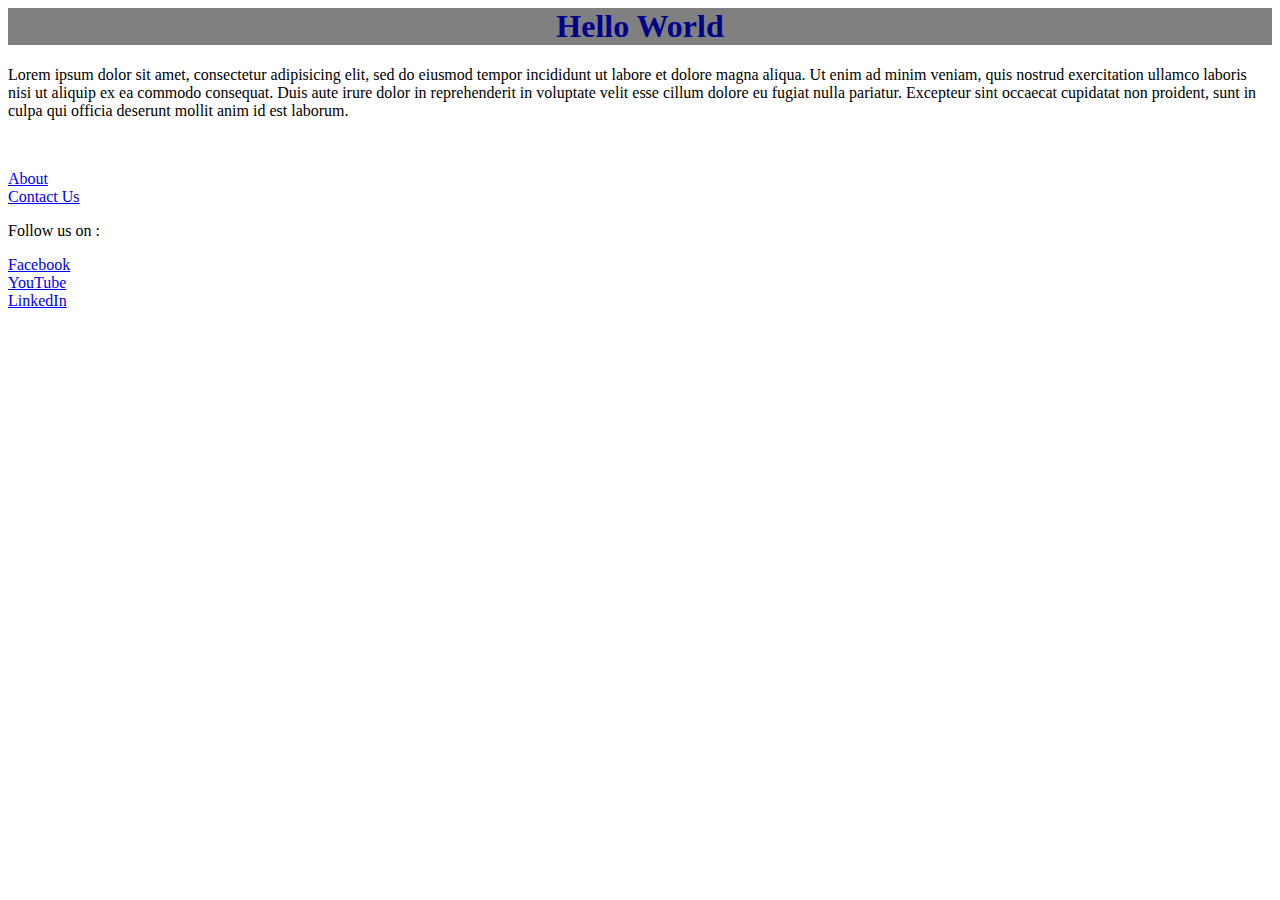
<file: index.html>
</!DOCTYPE html>
<html>
<head>
	<meta charset="utf-8">
	<meta name="viewport" content="width=device-width, initial-scale=1">
	<title>My Website</title>
    <link rel="stylesheet" type="text/css" href="style.css">
</head>

<body>
 
 <h1>Hello World</h1>

 <p class="Dis">Lorem ipsum dolor sit amet, consectetur adipisicing elit, sed do eiusmod
 tempor incididunt ut labore et dolore magna aliqua. Ut enim ad minim veniam,
 quis nostrud exercitation ullamco laboris nisi ut aliquip ex ea commodo
 consequat. Duis aute irure dolor in reprehenderit in voluptate velit esse
 cillum dolore eu fugiat nulla pariatur. Excepteur sint occaecat cupidatat non
 proident, sunt in culpa qui officia deserunt mollit anim id est laborum.</p>

 

 <br>

 <p> 
    <a href="pages/about/about.html">About</a>


 <br>


 <a href="pages/contact/contact.html">Contact Us</a>


</p>





 Follow us on :

<p>

 <a href="https://www.facebook.com/rimon.afroja" target="_blank">Facebook</a>

 <br>

 <a href="https://www.youtube.com/@afrojarimon5395" target="_blank">YouTube</a>

 <br>

 <a href="https://www.linkedin.com/in/afroja-rimon" target="_blank">LinkedIn</a>

</p>
</file>
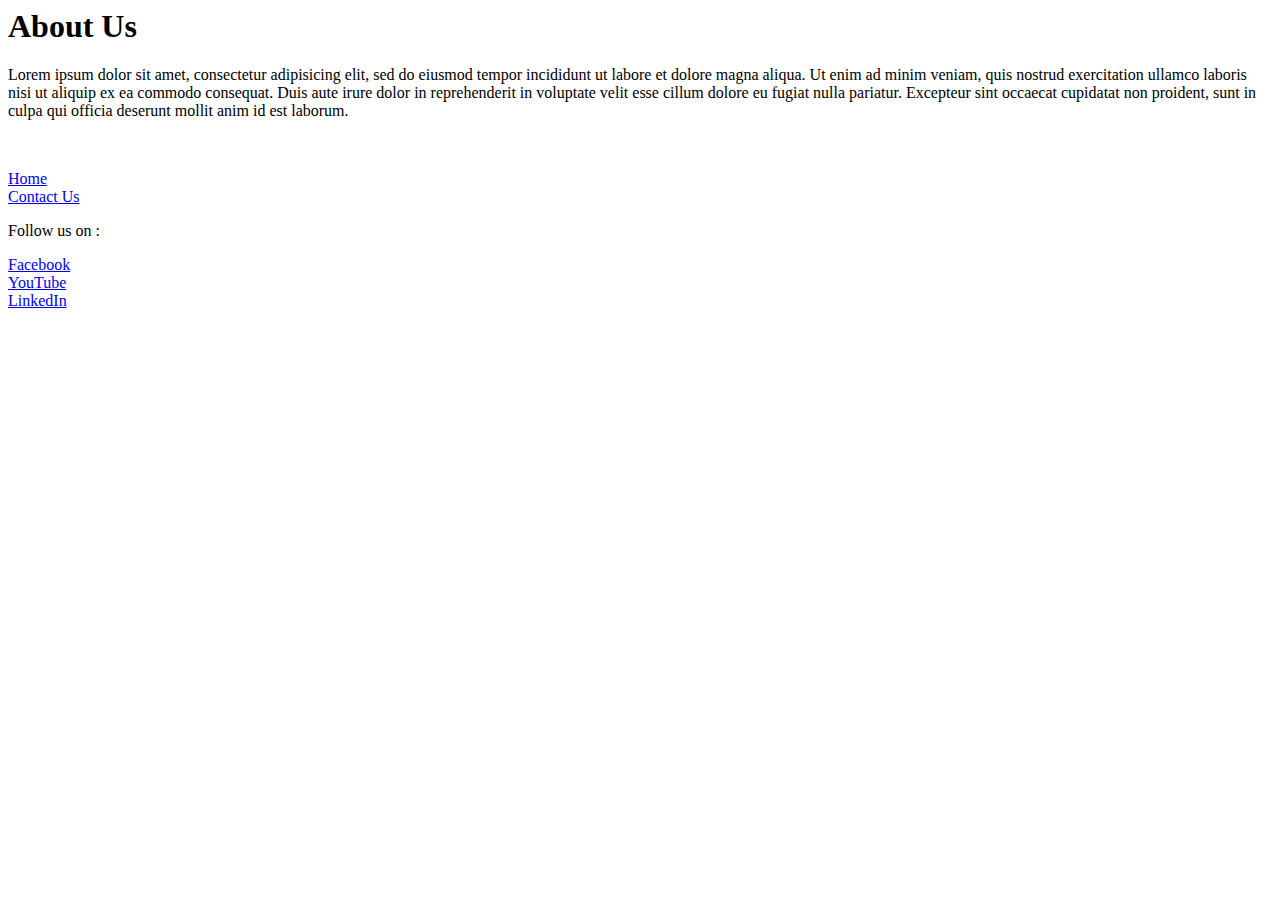
<file: pages/about/about.html>
</!DOCTYPE html>
<html>
<head>
	<meta charset="utf-8">
	<meta name="viewport" content="width=device-width, initial-scale=1">
	<title>My website</title>
</head>

<body>

 <h1>About Us</h1>
 

 <p>Lorem ipsum dolor sit amet, consectetur adipisicing elit, sed do eiusmod
 tempor incididunt ut labore et dolore magna aliqua. Ut enim ad minim veniam,
 quis nostrud exercitation ullamco laboris nisi ut aliquip ex ea commodo
 consequat. Duis aute irure dolor in reprehenderit in voluptate velit esse
 cillum dolore eu fugiat nulla pariatur. Excepteur sint occaecat cupidatat non
 proident, sunt in culpa qui officia deserunt mollit anim id est laborum.</p>


 <br>

 <p>

     <a href="../../index.html"> Home</a>

     <br>

     <a href="../contact/contact.html">Contact Us</a>

  </p>


Follow us on :

<p>

 <a href="https://www.facebook.com/rimon.afroja" target="_blank">Facebook</a>

 <br>

 <a href="https://www.youtube.com/@afrojarimon5395" target="_blank">YouTube</a>

 <br>

 <a href="https://www.linkedin.com/in/afroja-rimon" target="_blank">LinkedIn</a>

</p>
</file>
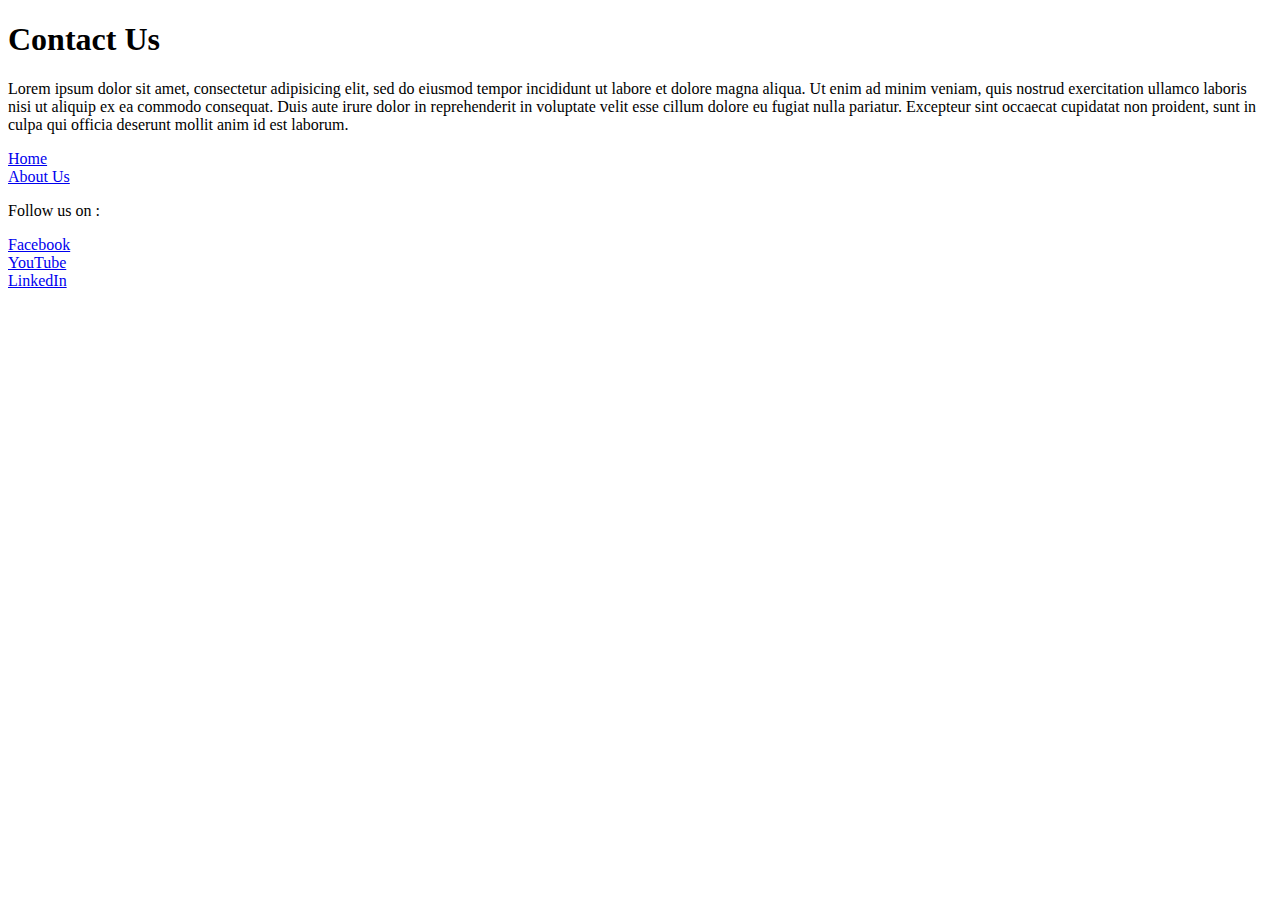
<file: pages/contact/contact.html>
<!DOCTYPE html>
<html>
<head>
	<meta charset="utf-8">
	<meta name="viewport" content="width=device-width, initial-scale=1">
	<title></title>
</head>
<body>

	<h1>Contact Us</h1>

	<p>Lorem ipsum dolor sit amet, consectetur adipisicing elit, sed do eiusmod
	tempor incididunt ut labore et dolore magna aliqua. Ut enim ad minim veniam,
	quis nostrud exercitation ullamco laboris nisi ut aliquip ex ea commodo
	consequat. Duis aute irure dolor in reprehenderit in voluptate velit esse
	cillum dolore eu fugiat nulla pariatur. Excepteur sint occaecat cupidatat non
	proident, sunt in culpa qui officia deserunt mollit anim id est laborum.</p>

	<p>
		<a href="../../index.html">Home</a>

		<br>

	    <a href="../about/about.html">About Us</a>

    </p> 

Follow us on :

<p>

 <a href="https://www.facebook.com/rimon.afroja" target="_blank">Facebook</a>

 <br>

 <a href="https://www.youtube.com/@afrojarimon5395" target="_blank">YouTube</a>

 <br>

 <a href="https://www.linkedin.com/in/afroja-rimon" target="_blank">LinkedIn</a>

</p>

</body>
</html>
</file>
<file: style.css>
h1{
	text-align: center;
	background: grey;
	color: darkblue;
}
{

}
</file>
